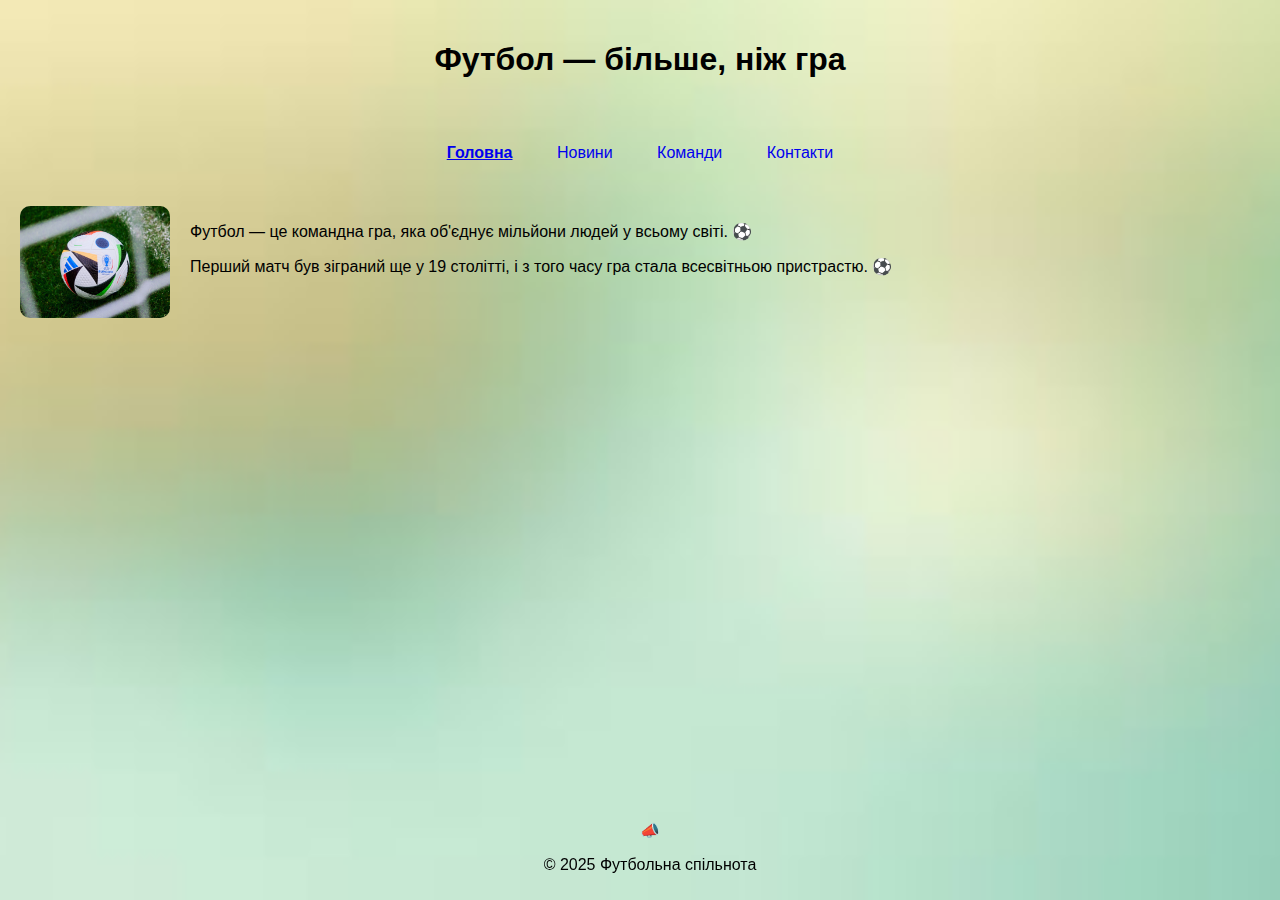
<file: index.html>
<!DOCTYPE html>
<html lang="uk">
<head>
  <meta charset="UTF-8">
  <title>Футбол — Моє Хобі</title>
  <link rel="stylesheet" href="css.css">
</head>
<body>

<div class="header">
  <h1>Футбол — більше, ніж гра</h1>
</div>

<div class="menu">
  <a href="#">Головна</a>
  <a href="#">Новини</a>
  <a href="#">Команди</a>
  <a href="contact.html">Контакти</a>
</div>

<div class="content">
  <div class="image-block">
    <img src="ball.jpg" alt="М'яч">
  </div>

  <div class="text-block">
    <p><span class="highlight">Футбол</span> — це командна гра, яка об'єднує мільйони людей у всьому світі.</p>
    <p>Перший матч був зіграний ще у 19 столітті, і з того часу гра стала всесвітньою пристрастю.</p>
  </div>
</div>

<div class="footer">
  <p>© 2025 Футбольна спільнота</p>
</div>

</body>
</html>
</file>
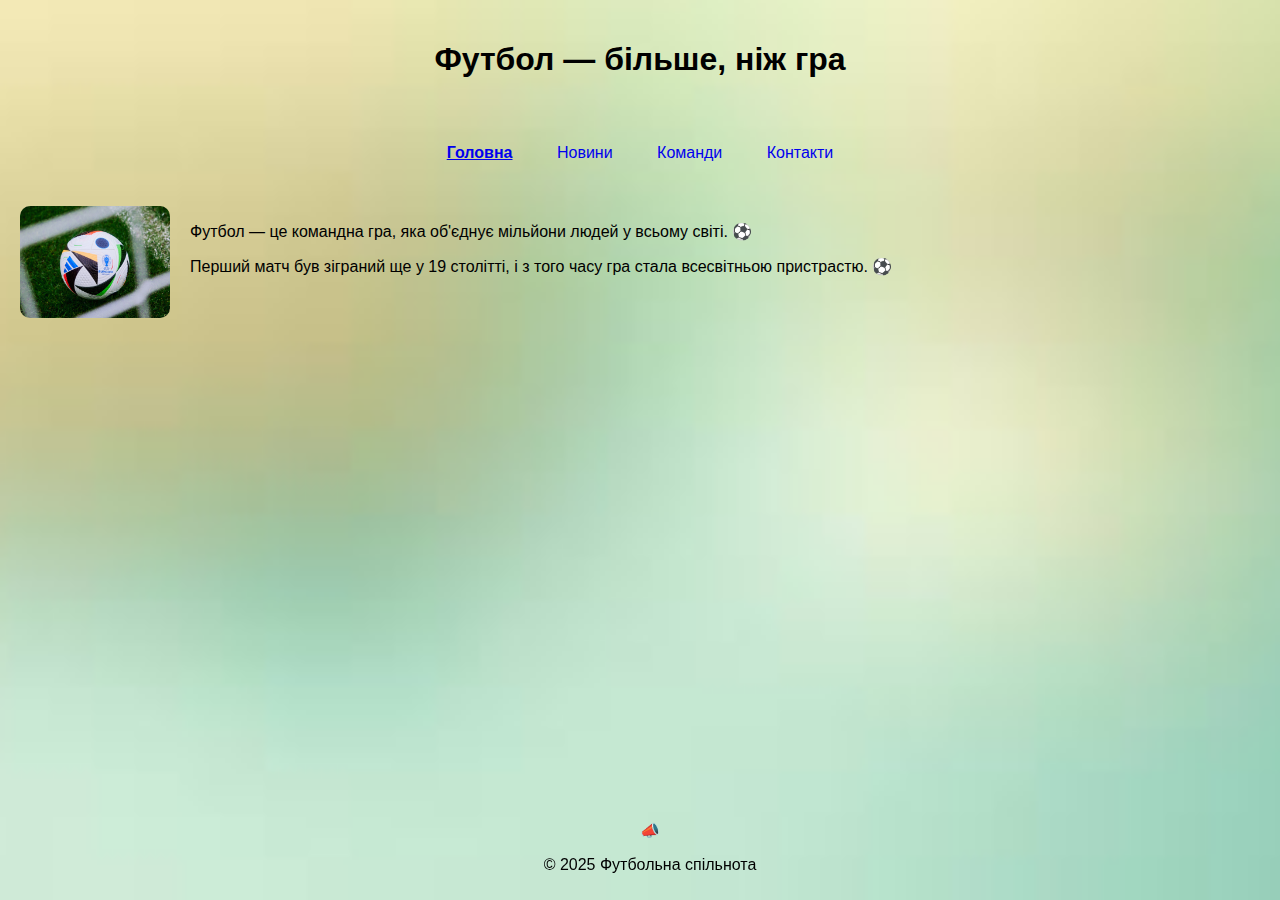
<file: html.html>
<!DOCTYPE html>
<html lang="uk">
<head>
  <meta charset="UTF-8">
  <title>Футбол — Моє Хобі</title>
  <link rel="stylesheet" href="css.css">
</head>
<body>

<div class="header">
  <h1>Футбол — більше, ніж гра</h1>
</div>

<div class="menu">
  <a href="#">Головна</a>
  <a href="#">Новини</a>
  <a href="#">Команди</a>
  <a href="#">Контакти</a>
</div>

<div class="content">
  <div class="image-block">
    <img src="ball.jpg" alt="М'яч">
  </div>

  <div class="text-block">
    <p><span class="highlight">Футбол</span> — це командна гра, яка об'єднує мільйони людей у всьому світі.</p>
    <p>Перший матч був зіграний ще у 19 столітті, і з того часу гра стала всесвітньою пристрастю.</p>
  </div>
</div>

<div class="footer">
  <p>© 2025 Футбольна спільнота</p>
</div>

</body>
</html>
</file>
<file: css.css>
body {
    font-family: 'Arial', sans-serif;
    margin: 0;
    padding: 0;
    background-image: url("field.jpg");
    background-repeat: no-repeat;
    background-size: cover;
    background-position: center;
    min-height: 100vh;
    display: flex;
    flex-direction: column;
}

.header {
    text-align: center;
    padding: 20px;
    position: relative;
}

.menu {
    overflow: hidden;
    text-align: center;
    padding: 10px 0;
}

.menu a {
    padding: 14px 20px;
    text-decoration: none;
    display: inline-block;
}

.menu a:hover {
    text-decoration: underline;
}

.menu a:active {
    font-weight: bold;
}

.menu a:visited {
    font-style: italic;
}

/* Перший елемент меню */
.menu a:first-child {
    font-weight: bold;
    text-decoration: underline;
}

.content {
    padding: 20px;
    position: relative;
    flex: 1;
}

.image-block {
    float: left;
    margin-right: 20px;
}

.image-block img {
    width: 150px;
    height: auto;
    border-radius: 10px;
}

.text-block {
    overflow: hidden;
}

.text-block p::after {
    content: " ⚽";
}

.footer {
    text-align: center;
    padding: 10px;
    position: fixed;
    bottom: 0;
    width: 100%;
}

.footer::before {
    content: "📣 ";
}
</file>
